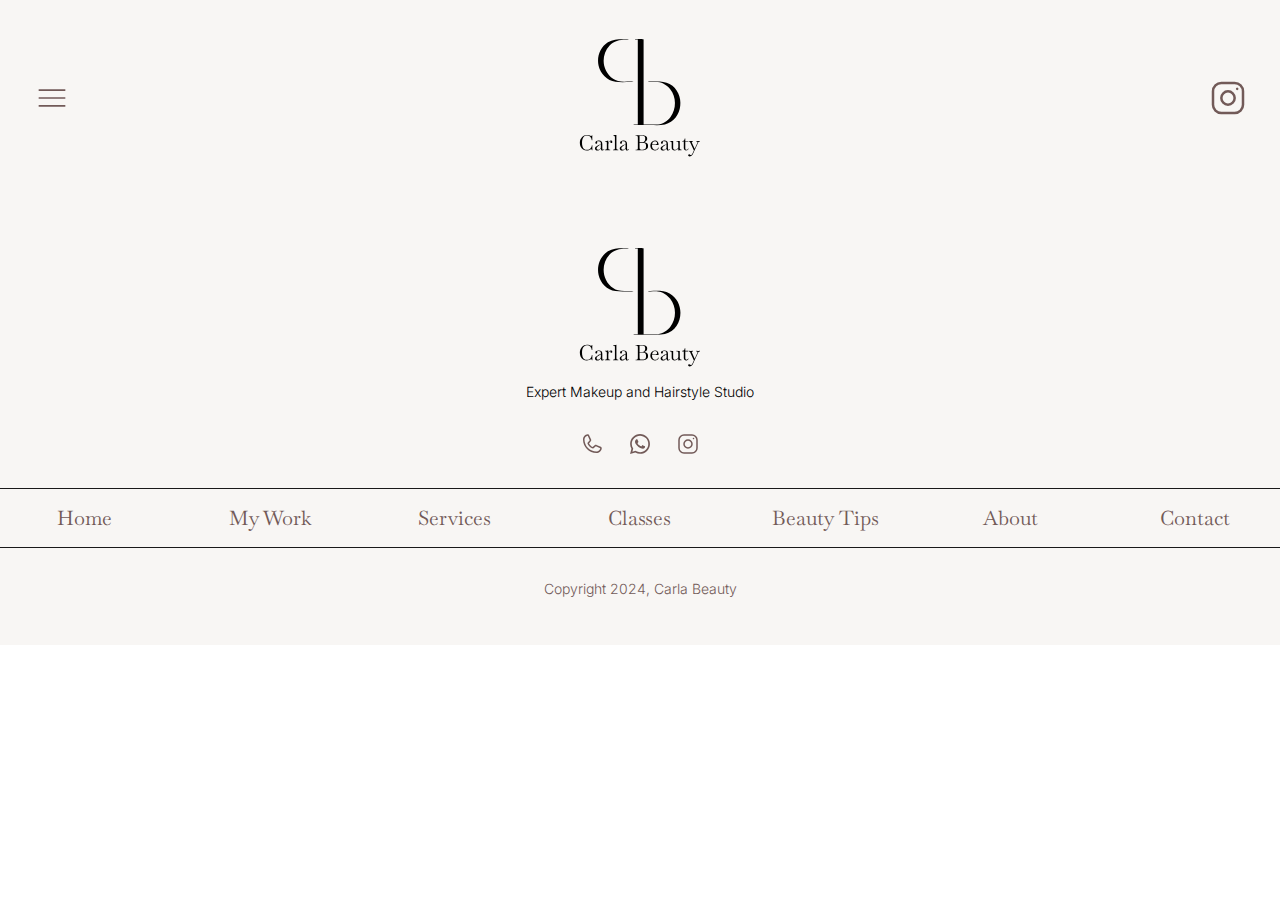
<file: index.html>
<!DOCTYPE html>
<html lang="en">
  <head>
    <meta charset="UTF-8" />
    <meta name="viewport" content="width=device-width, initial-scale=1.0" />
    <title>Team Two Project</title>
    <link rel="stylesheet" href="global.css" />
  </head>
  <body>
    <!-- Header - Nav-->
    <header>
      <nav>
        <ul>
          <li>
            <img
              src="assets/images/hamburguer-menu.svg"
              alt="Logo icon"
              id="hamburguer-menu"
            />
          </li>
          <li><a href="/pages/home">Home</a></li>
          <li><a href="/pages/my-work">My Work</a></li>
          <li><a href="/pages/services">Services</a></li>
          <li><a href="/pages/classes">Classes</a></li>
          <li><img src="assets/logos/logo2.svg" alt="Logo Carla Beauty" /></li>
          <li><a href="/pages/beauty-tips">Beauty Tips</a></li>
          <li><a href="/pages/about">About</a></li>
          <li><a href="/pages/contact">Contact</a></li>
          <li>
            <img src="assets/images/instagram.svg" alt="instragram icon" />
          </li>
        </ul>
      </nav>
    </header>

    <!-- Mobile Menu Overlay -->
    <div class="mobile-menu" id="mobile-menu">
      <div class="mobile-menu-content">
        <div class="mobile-menu-header">
          <button class="close-menu" id="close-menu">
            <img src="assets/images/close-button.svg" alt="Close menu" />
          </button>
          <div class="mobile-menu-logo">
            <img src="assets/logos/logo2.svg" alt="Carla Beauty Logo" />
          </div>
        </div>

        <nav class="mobile-menu-nav">
          <a href="/pages/home">Home</a>
          <a href="/pages/my-work">My Work</a>
          <a href="/pages/services">Services</a>
          <a href="/pages/classes">Classes</a>
          <a href="/pages/beauty-tips">Beauty Tips</a>
          <a href="/pages/about">About</a>
          <a href="/pages/contact">Contact</a>
        </nav>

        <div class="mobile-menu-footer">
          <div class="mobile-menu-social">
            <img src="assets/images/phone.svg" alt="Phone" />
            <img src="assets/images/whatsapp.svg" alt="WhatsApp" />
            <img src="assets/images/instagram.svg" alt="Instagram" />
          </div>
          <p>Expert Makeup and Hairstyle Studio</p>
        </div>
      </div>
    </div>

    <!-- Footer begin-->
    <footer>
      <div class="logo-container">
        <img src="assets/logos/logo2.svg" alt="Logo icon" />
        <p>Expert Makeup and Hairstyle Studio</p>
      </div>
      <div class="contact-container">
        <img src="assets/images/phone.svg" alt="Phone icon" />
        <img src="assets/images/whatsapp.svg" alt="Whatsapp icon" />
        <img src="assets/images/instagram.svg" alt="Instagram icon" />
      </div>
      <div class="footer-nav">
        <ul>
          <li><a href="/pages/home">Home</a></li>
          <li><a href="/pages/my-work">My Work</a></li>
          <li><a href="/pages/services">Services</a></li>
          <li><a href="/pages/classes">Classes</a></li>
          <li><a href="/pages/beauty-tips">Beauty Tips</a></li>
          <li><a href="/pages/about">About</a></li>
          <li><a href="/pages/contact">Contact</a></li>
        </ul>
      </div>
      <div class="copyright">
        <p>Copyright 2024, Carla Beauty</p>
      </div>
    </footer>
    <!-- Footer end-->
    <script src="script.js"></script>
  </body>
</html>
</file>
<file: global.css>
@import url("https://fonts.googleapis.com/css2?family=Baskervville:ital,wght@0,400..700;1,400..700&display=swap");
@import url("https://fonts.googleapis.com/css2?family=Inter:ital,opsz,wght@0,14..32,100..900;1,14..32,100..900&display=swap");

:root {
  --brand-color: #191919;
  --bold-main-color: #725a58;
  --accent-color: #e3b6b1;
  --light-pink: #fae9e7;
  --light-pale-white: #f8f6f4;
  --light-paper-white: #fbfafa;
  --light-mid-grey: #a3a3a3;
  --dark-grey: #535353;
  --dark-black: #191919;
  --dark-pink: #e3b6b1;
  --dark-brown: #f8f6f4;
  --darkest-brown: #5E5A49;
  --inter-font: "Inter", sans-serif;
  --Baskervville-font: "Baskervville", cursive;
}

* {
  box-sizing: border-box;
  margin: 0;
  padding: 0;
  font-family: var(--inter-font);
}

/* Footer begin*/

footer {
  width: 100%;
  height: 100%;
  background-color: var(--dark-brown);
  padding: 3rem 0;
  display: flex;
  flex-direction: column;
  gap: 2rem;
}

footer .logo-container {
  display: flex;
  flex-direction: column;
  align-items: center;
  justify-content: center;
  width: 100%;
  text-align: center;
  font-size: 14px;
  font-weight: 300;
  gap: 1rem;
}

footer .logo-container img {
  width: 125.6px;
  height: 118.51px;
}

footer .contact-container {
  display: flex;
  flex-direction: row;
  align-items: center;
  justify-content: center;
  gap: 1.5rem;
}

.footer-nav {
  width: 100%;
  display: flex;
  align-items: center;
  justify-content: center;
}

.footer-nav ul {
  display: grid;
  grid-template-columns: repeat(7, 1fr);
  width: 100%;
  max-width: 1400px;
  list-style: none;
  margin: 0 auto;
  padding: 0;
  gap: 1rem;
  justify-items: center;
  text-align: center;
  border-top: 1px solid var(--dark-black);
  border-bottom: 1px solid var(--dark-black);
  padding: 1rem 0;
}

.footer-nav ul li a {
  font-size: 20px;
  font-family: var(--Baskervville-font);
  color: var(--bold-main-color);
  font-weight: 400;
  text-decoration: none;
}

footer .copyright {
  display: flex;
  align-items: center;
  color: var(--bold-main-color);
  font-size: 14px;
  text-align: center;
  justify-content: center;
  font-weight: 300;
}

/* Medium screens (e.g. tablets) */
@media (max-width: 900px) {
  .footer-nav ul {
    grid-template-columns: repeat(4, 1fr);
  }
}

@media (max-width: 600px) {
  .footer-nav ul {
    grid-template-columns: repeat(2, 1fr);
  }
}

@media (max-width: 400px) {
  .footer-nav ul {
    grid-template-columns: 1fr;
  }
}

/* Footer end*/

/* Header begin*/

header {
  width: 100%;
  max-height: 200px;
  height: 100%;
  background-color: var(--dark-brown);
  padding: 3rem 2rem;
  display: flex;
  align-items: center;
  justify-content: center;
}

nav {
  width: 100%;
  display: flex;
  align-items: center;
  justify-content: center;
}

nav ul {
  display: flex;
  align-items: center;
  max-width: 1400px;
  width: 100%;
  justify-content: space-between;
  list-style: none;
}

nav ul li a {
  font-size: 20px;
  font-family: var(--Baskervville-font);
  color: var(--bold-main-color);
  font-weight: 400;
  text-decoration: none;
  padding: 0 2rem;
  border-right: 0.5px solid var(--accent-color);
}

nav ul li:nth-child(1) {
  display: none;
}

a[href="/classes/classes.html"] {
  border-right: none;
}

nav ul li:last-child {
  border-right: none;
}

nav ul li:nth-child(5) a {
  border-right: none;
}

nav ul li:last-child img {
  width: 24px;
  height: 24px;
}

nav ul li img {
  width: 125.6px;
  height: 118.51px;
  margin: 0 2.5rem;
}

nav ul li a:hover {
  text-decoration: underline;
  text-decoration-color: var(--bold-main-color);
  text-decoration-thickness: 0.5px;
  text-underline-offset: 2px;
}

/* Header end*/

/* Mobile Menu begin*/
.mobile-menu {
  position: fixed;
  top: 0;
  left: -100%;
  width: 100%;
  height: 100vh;
  background-color: var(--dark-brown);
  z-index: 1000;
  transition: left 0.3s ease;
  overflow-y: auto;
  display: none;
}

.mobile-menu.active {
  left: 0;
}

.mobile-menu-content {
  padding: 2rem;
  display: flex;
  flex-direction: column;
  align-items: center;
  gap: 2rem;
  min-height: 100vh;
}

.mobile-menu-header {
  width: 100%;
  display: flex;
  justify-content: flex-start;
  margin-bottom: 1rem;
  position: relative;
}

.close-menu {
  background: none;
  border: none;
  cursor: pointer;
  padding: 0;
}

.close-menu img {
  width: 40px;
  height: 40px;
}

.mobile-menu-logo {
  display: flex;
  flex-direction: column;
  align-items: center;
  gap: 1rem;
  margin-bottom: 2rem;
}

.mobile-menu-logo img {
  width: 100px;
  height: 94.41px;
  position: absolute;
  top: 0;
  left: 50%;
  transform: translateX(-50%);
}

.mobile-menu-nav {
  display: flex;
  flex-direction: column;
  align-items: center;
  gap: 2rem;
  width: 100%;
  flex: 1;
}

.mobile-menu-nav a {
  font-size: 32px;
  font-family: var(--Baskervville-font);
  color: var(--bold-main-color);
  font-weight: 400;
  text-decoration: none;
  transition: opacity 0.2s;
}

.mobile-menu-nav a:hover {
  opacity: 0.7;
}

.mobile-menu-footer {
  margin-top: auto;
  display: flex;
  flex-direction: column;
  align-items: center;
  gap: 1.5rem;
  padding-bottom: 2rem;
}

.mobile-menu-social {
  display: flex;
  gap: 1.5rem;
  align-items: center;
}

.mobile-menu-social img {
  width: 24px;
  height: 24px;
  cursor: pointer;
}

.mobile-menu-footer p {
  font-size: 12px;
  color: var(--bold-main-color);
  text-align: center;
}

@media (max-width: 1400px) {
  .mobile-menu {
    display: block;
  }
  nav ul li:has(a) {
    display: none;
  }
  nav ul li:nth-child(1) {
    display: block;
    cursor: pointer;
  }

  nav ul li img {
    margin: 0;
  }

  nav ul li:last-child img {
    width: 40px;
    height: 40px;
  }

  nav ul li:nth-child(1) img {
    width: 40px;
    height: 40px;
  }

  nav ul {
    justify-content: space-between;
    padding: 0;
  }
}

/* Mobile Menu end*/
</file>
